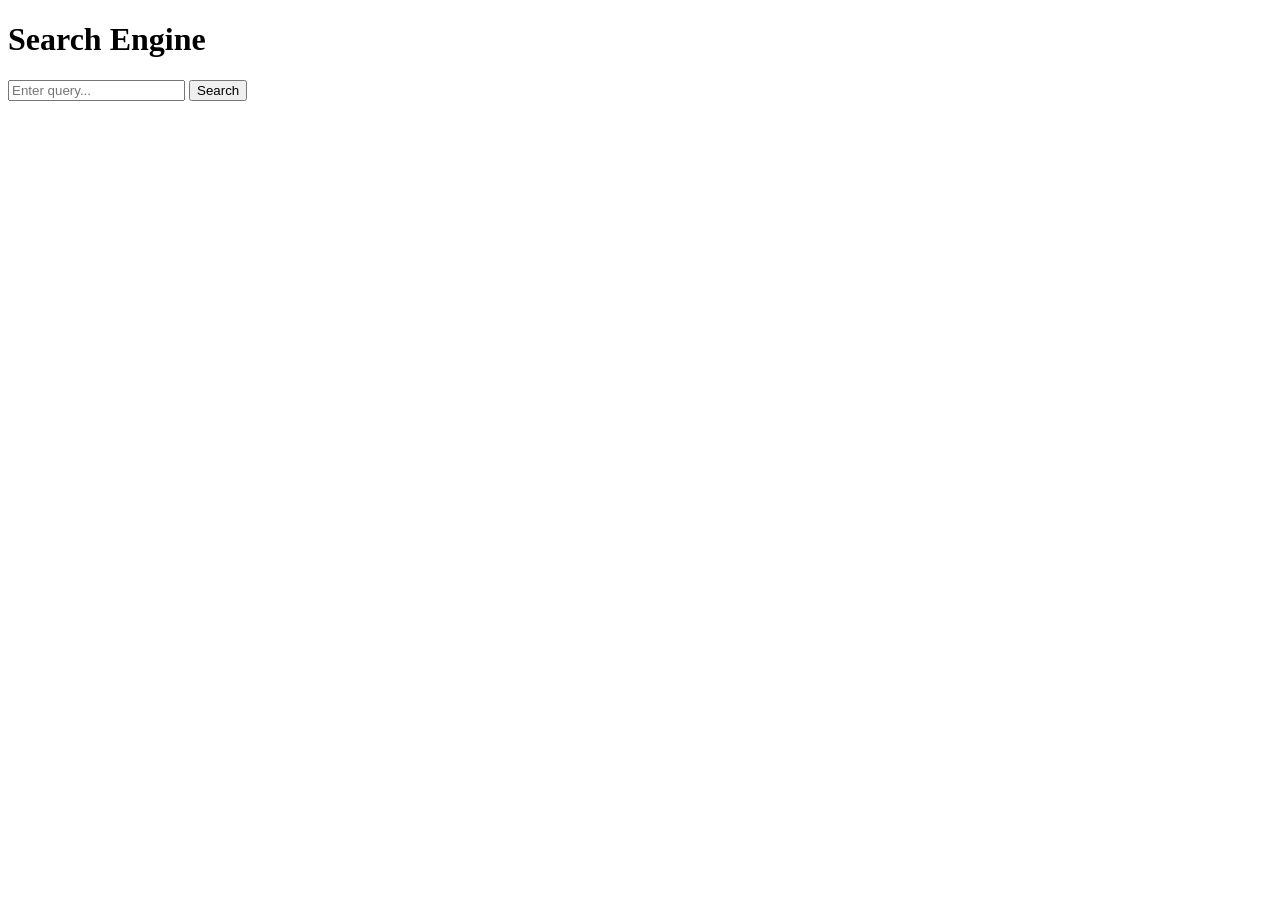
<file: test1/templates/index.html>
<!DOCTYPE html>
<html lang="en">
<head>
    <meta charset="UTF-8">
    <meta name="viewport" content="width=device-width, initial-scale=1.0">
    <title>Search Engine</title>
</head>
<body>
    <h1>Search Engine</h1>
    <form action="/search" method="post">
        <input type="text" name="query" placeholder="Enter query...">
        <button type="submit">Search</button>
    </form>
</body>
</html>
</file>
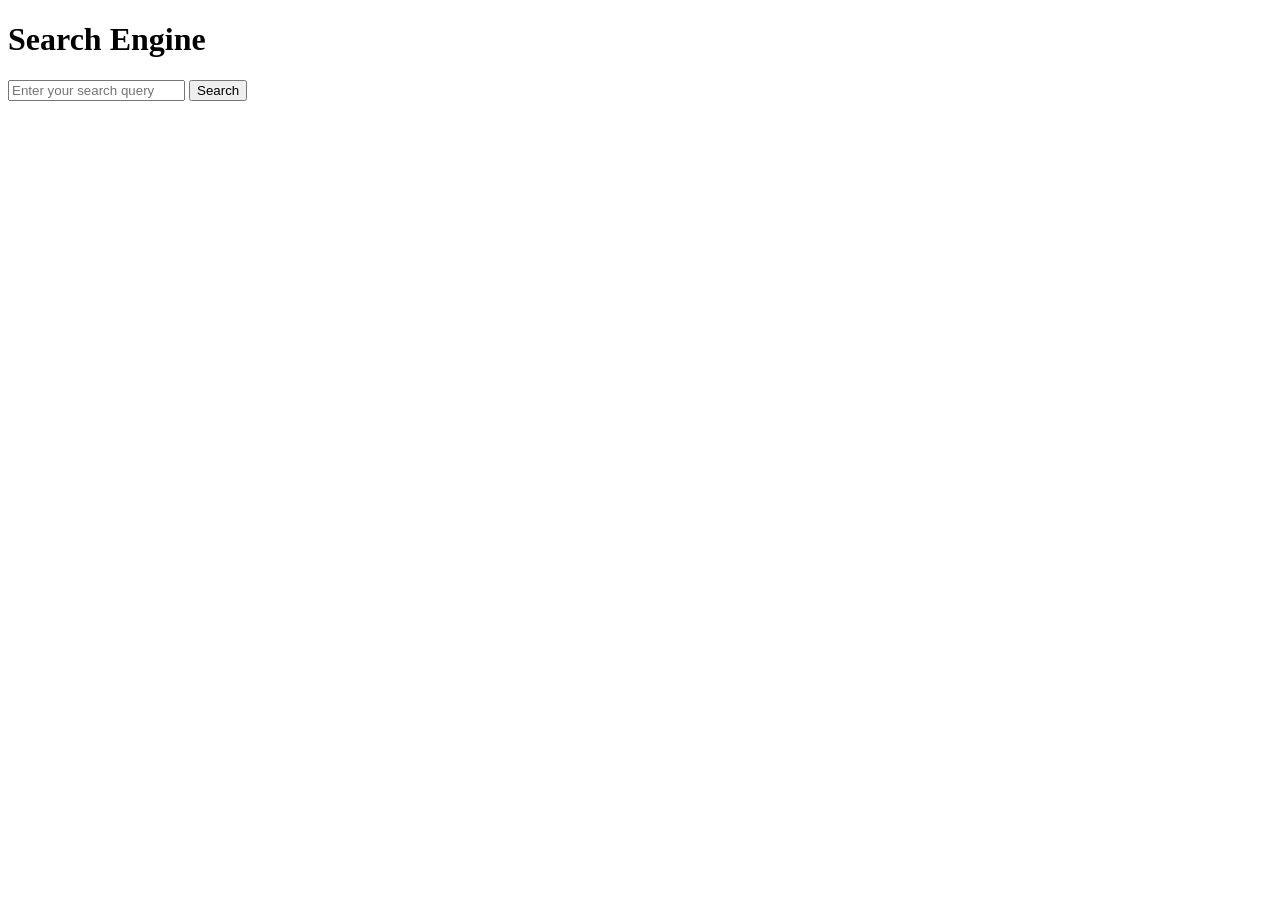
<file: test2/test.html>
<!DOCTYPE html>
<html lang="en">
<head>
    <meta charset="UTF-8">
    <meta name="viewport" content="width=device-width, initial-scale=1.0">
    <title>Search Engine</title>
</head>
<body>
    <h1>Search Engine</h1>
    <form id="searchForm">
        <input type="text" id="searchQuery" name="query" placeholder="Enter your search query">
        <button type="submit">Search</button>
    </form>
    <div id="searchResults"></div>

    <script>
        document.getElementById('searchForm').addEventListener('submit', function(event) {
            event.preventDefault();
            var query = document.getElementById('searchQuery').value;
            fetch('/search?query=' + encodeURIComponent(query))
            .then(response => response.json())
            .then(data => {
                var searchResultsDiv = document.getElementById('searchResults');
                searchResultsDiv.innerHTML = '';
                data.forEach(function(result) {
                    var resultItem = document.createElement('div');
                    resultItem.textContent = 'Document ID: ' + result[0] + ', Score: ' + result[1];
                    searchResultsDiv.appendChild(resultItem);
                });
            })
            .catch(error => console.error('Error:', error));
        });
    </script>
</body>
</html>
</file>
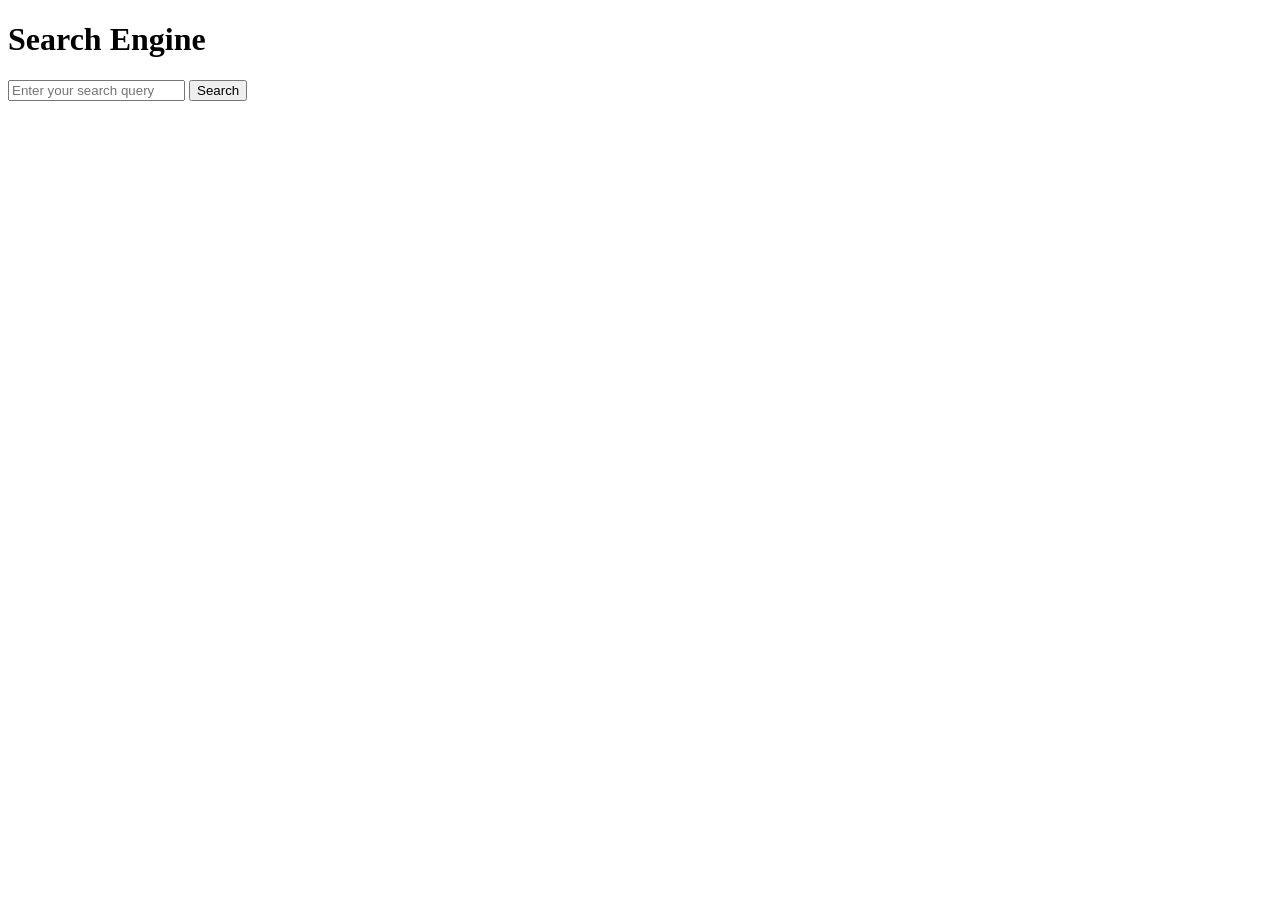
<file: test3/templates/search.html>
<!DOCTYPE html>
<html lang="en">
<head>
    <meta charset="UTF-8">
    <meta name="viewport" content="width=device-width, initial-scale=1.0">
    <title>Search Engine</title>
</head>
<body>
    <h1>Search Engine</h1>
    <form action="/search" method="post">
        <input type="text" name="query" placeholder="Enter your search query">
        <button type="submit">Search</button>
    </form>
</body>
</html>
</file>
